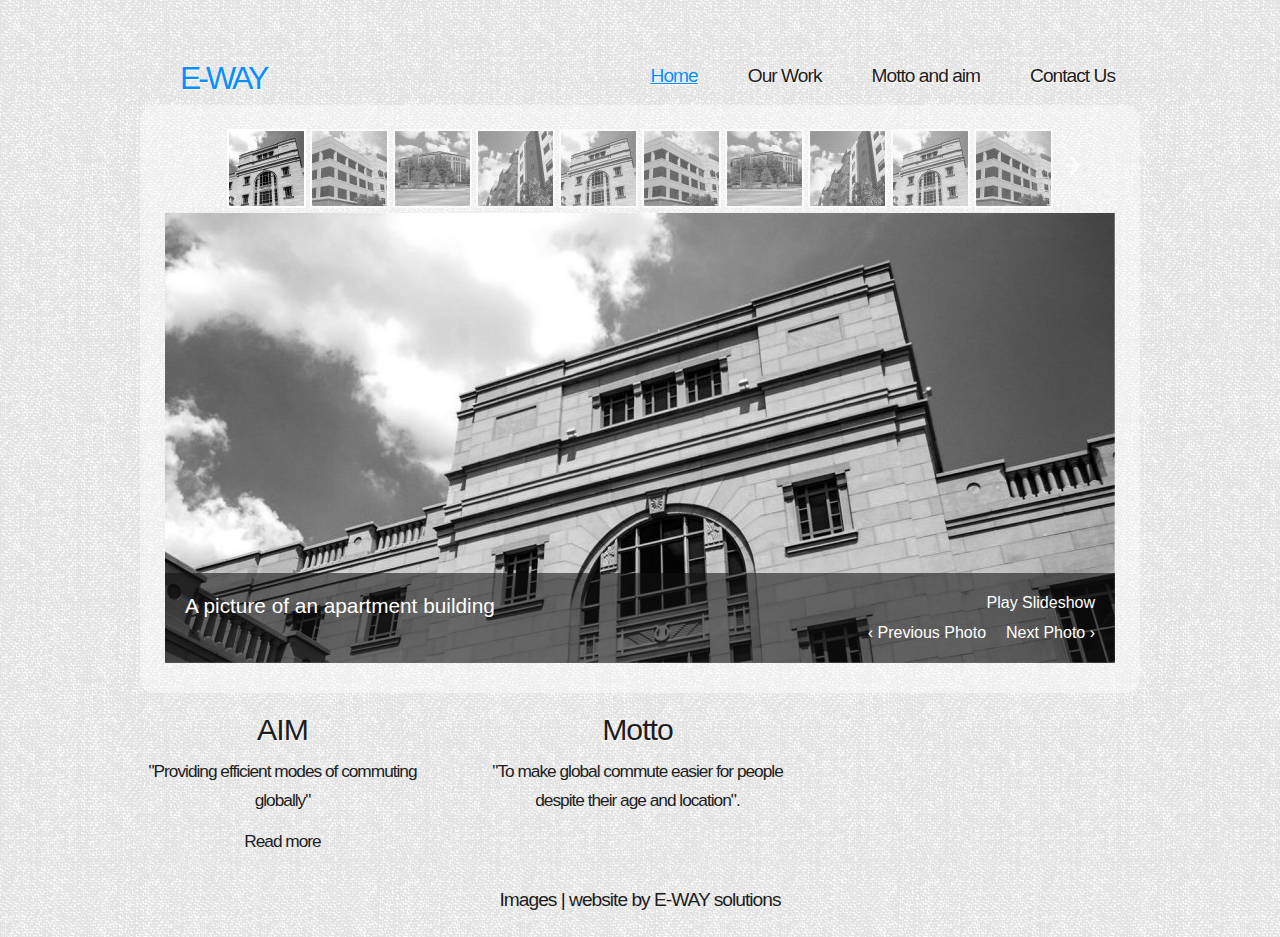
<file: index.html>
<!DOCTYPE html PUBLIC "-//W3C//DTD XHTML 1.1//EN" "http://www.w3.org/TR/xhtml11/DTD/xhtml11.dtd">
<html xmlns="http://www.w3.org/1999/xhtml" xml:lang="en">

<head>
  <title>E-WAY</title>
  <meta name="description" content="free website template" />
  <meta name="keywords" content="enter your keywords here" />
  <meta http-equiv="content-type" content="text/html; charset=utf-8" />
  <meta http-equiv="X-UA-Compatible" content="IE=9" />
  <link href="css/style.css" rel="stylesheet" type="text/css" />
  <link href="css/portfolio.css" rel="stylesheet" type="text/css" />
  <link href="css/dark.css" rel="stylesheet" type="text/css" />
  <script type="text/javascript" src="js/jquery.min.js"></script>
  <script type="text/javascript" src="js/jquery.galleriffic.js"></script>
  <script type="text/javascript" src="js/jquery.opacityrollover.js"></script>
  <script type="text/javascript">
    jQuery(document).ready(function($) {
      // we only want these styles applied when javascript is enabled
      $('div.content').css('display', 'block');
      // initially set opacity on thumbs and add additional styling for hover effect on thumbs
      var onMouseOutOpacity = 0.67;
      $('#thumbs ul.thumbs li, div.navigation a.pageLink').opacityrollover({
        mouseOutOpacity:   onMouseOutOpacity,
        mouseOverOpacity:  1.0,
        fadeSpeed:         'fast',
        exemptionSelector: '.selected'
      });
      // initialize advanced galleriffic gallery
      var gallery = $('#thumbs').galleriffic({
        delay:                     3500,
        numThumbs:                 10,
        preloadAhead:              10,
        enableTopPager:            false,
        enableBottomPager:         false,
        imageContainerSel:         '#slideshow',
        controlsContainerSel:      '#controls',
        captionContainerSel:       '#caption',
        loadingContainerSel:       '#loading',
        renderSSControls:          true,
        renderNavControls:         true,
        playLinkText:              'Play Slideshow',
        pauseLinkText:             'Pause Slideshow',
        prevLinkText:              '&lsaquo; Previous Photo',
        nextLinkText:              'Next Photo &rsaquo;',
        nextPageLinkText:          'Next &rsaquo;',
        prevPageLinkText:          '&lsaquo; Prev',
        enableHistory:             true,
        autoStart:                 false,
        syncTransitions:           true,
        defaultTransitionDuration: 900,
        onSlideChange:             function(prevIndex, nextIndex) {
          // 'this' refers to the gallery, which is an extension of $('#thumbs')
          this.find('ul.thumbs').children()
            .eq(prevIndex).fadeTo('fast', onMouseOutOpacity).end()
            .eq(nextIndex).fadeTo('fast', 1.0);

          // update the photo index display
          this.$captionContainer.find('div.photo-index')
            .html('Photo '+ (nextIndex+1) +' of '+ this.data.length);
        },
        onPageTransitionOut:       function(callback) {
          this.fadeTo('fast', 0.0, callback);
        },
        onPageTransitionIn:        function() {
          var prevPageLink = this.find('a.prev').css('visibility', 'hidden');
          var nextPageLink = this.find('a.next').css('visibility', 'hidden');
          // show appropriate next / prev page links
          if (this.displayedPage > 0)
            prevPageLink.css('visibility', 'visible');
          var lastPage = this.getNumPages() - 1;
          if (this.displayedPage < lastPage)
            nextPageLink.css('visibility', 'visible');
          this.fadeTo('fast', 1.0);
        }
      });
      // event handlers for custom next / prev page links
      gallery.find('a.prev').click(function(e) {
        gallery.previousPage();
        e.preventDefault();
      });
      gallery.find('a.next').click(function(e) {
        gallery.nextPage();
        e.preventDefault();
      });
    });
  </script>
</head>

<body>
  <div id="main">
    <div id="header">
      <div id="welcome">
	    <h1><span>E-WAY</span></h1>
	  </div><!--end welcome-->
      <div id="menubar">
        <ul id="menu">
          <li class="current"><a href="index.html">Home</a></li>
          <li><a href="ourwork.html">Our Work</a></li>
          <li><a href="testimonials.html">Motto and aim</a></li>
          <li><a href="contact.html">Contact Us</a></li>
        </ul>
      </div><!--end menubar-->
    </div><!--end header-->
    
	<div id="site_content">	
	  <div id="image_container">	
      <!-- start gallery HTML containers -->
      <div class="navigation-container">
        <div id="thumbs" class="navigation">
          <a class="pageLink prev" style="visibility: hidden;" href="#" title="Previous Page"></a>
          <ul class="thumbs noscript">
            <li>
              <a class="thumb" href="images/1.jpg"><img src="images/1_thumb.jpg" alt="one" /></a>
              <div class="caption">
                <div class="image-title portfolio_two">A picture of an apartment building</div>
              </div>
            </li>
            <li>
              <a class="thumb" href="images/2.jpg"><img src="images/2_thumb.jpg" alt="two" /></a>
              <div class="caption">
                <div class="image-title portfolio_two">Another picture of an apartment</div>
              </div>
            </li>
            <li>
              <a class="thumb" href="images/3.jpg"><img src="images/3_thumb.jpg" alt="three" /></a>
              <div class="caption">
                <div class="image-title portfolio_two">A third picture of an office building</div>
              </div>
            </li>
            <li>
              <a class="thumb" href="images/4.jpg"><img src="images/4_thumb.jpg" alt="four" /></a>
              <div class="caption">
                <div class="image-title portfolio_two">A picture of some apartments</div>
              </div>
            </li>
            <li>
              <a class="thumb" href="images/1.jpg"><img src="images/1_thumb.jpg" alt="one" /></a>
              <div class="caption">
                <div class="image-title portfolio_two">A picture of an office building</div>
              </div>
            </li>
            <li>
              <a class="thumb" href="images/2.jpg"><img src="images/2_thumb.jpg" alt="two" /></a>
              <div class="caption">
                <div class="image-title portfolio_two">Another picture of an office building</div>
              </div>
            </li>
            <li>
              <a class="thumb" href="images/3.jpg"><img src="images/3_thumb.jpg" alt="three" /></a>
              <div class="caption">
                <div class="image-title portfolio_two">A third picture of an office building</div>
              </div>
            </li>
            <li>
              <a class="thumb" href="images/4.jpg"><img src="images/4_thumb.jpg" alt="four" /></a>
              <div class="caption">
                <div class="image-title portfolio_two">A picture of some apartments</div>
              </div>
            </li>
            <li>
              <a class="thumb" href="images/1.jpg"><img src="images/1_thumb.jpg" alt="one" /></a>
              <div class="caption">
                <div class="image-title portfolio_two">A picture of an office building</div>
              </div>
            </li>
            <li>
              <a class="thumb" href="images/2.jpg"><img src="images/2_thumb.jpg" alt="two" /></a>
              <div class="caption">
                <div class="image-title portfolio_two">Another picture of an office building</div>
              </div>
            </li>
            <li>
              <a class="thumb" href="images/3.jpg"><img src="images/3_thumb.jpg" alt="three" /></a>
              <div class="caption">
                <div class="image-title portfolio_two">A third picture of an office building</div>
              </div>
            </li>
            <li>
              <a class="thumb" href="images/4.jpg"><img src="images/4_thumb.jpg" alt="four" /></a>
              <div class="caption">
                <div class="image-title portfolio_two">A picture of some apartments</div>
              </div>
            </li>
            <li>
              <a class="thumb" href="images/1.jpg"><img src="images/1_thumb.jpg" alt="one" /></a>
              <div class="caption">
                <div class="image-title portfolio_two">A picture of an office building</div>
              </div>
            </li>
            <li>
              <a class="thumb" href="images/2.jpg"><img src="images/2_thumb.jpg" alt="two" /></a>
              <div class="caption">
                <div class="image-title portfolio_two">Another picture of an office building</div>
              </div>
            </li>
            <li>
              <a class="thumb" href="images/3.jpg"><img src="images/3_thumb.jpg" alt="three" /></a>
              <div class="caption">
                <div class="image-title portfolio_two">A third picture of an office building</div>
              </div>
            </li>
            <li>
              <a class="thumb" href="images/4.jpg"><img src="images/4_thumb.jpg" alt="four" /></a>
              <div class="caption">
                <div class="image-title portfolio_two">A picture of some apartments</div>
              </div>
            </li>
          </ul>
          <a class="pageLink next" style="visibility: hidden;" href="#" title="Next Page"></a>
        </div>
      </div>
      <div class="content">
        <div class="slideshow-container">
          <div id="loading" class="loader"></div>
          <div id="slideshow" class="slideshow"></div>
          <div id="controls" class="controls portfolio_two"></div>
          <div id="caption" class="caption-container"></div>
        </div>
      </div>
      <!-- end gallery HTML containers -->   
	</div><!--end image_container-->    
	</div><!--end site_content-->
  </div><!--end main-->

  <div id="footer">
    <div id="footer_container">
	  <div class="footer_container_box">
		<h4>AIM</h4>
	    <p> "Providing efficient modes of commuting globally"</p>
		  <a href="ourwork.html">Read more</a>
	  </div><!--close footer_container_box-->
      <div class="footer_container_box">
       <h4>Motto</h4>
	    <p> "To make global commute easier for people despite their age and location".<p>
		 
	  </div><!--close footer_container_box-->
      <div class="footer_container_boxl">
		
	    
		  
	  </div><!--close footer_container_box1-->      
	  <br style="clear:both"/>
	  <br />
    <a href="http://fotogrph.com/">Images</a> | website by E-WAY solutions
    </div><!--close footer_container--> 
  </div><!--close footer-->  
  
</body>
</html>
</file>
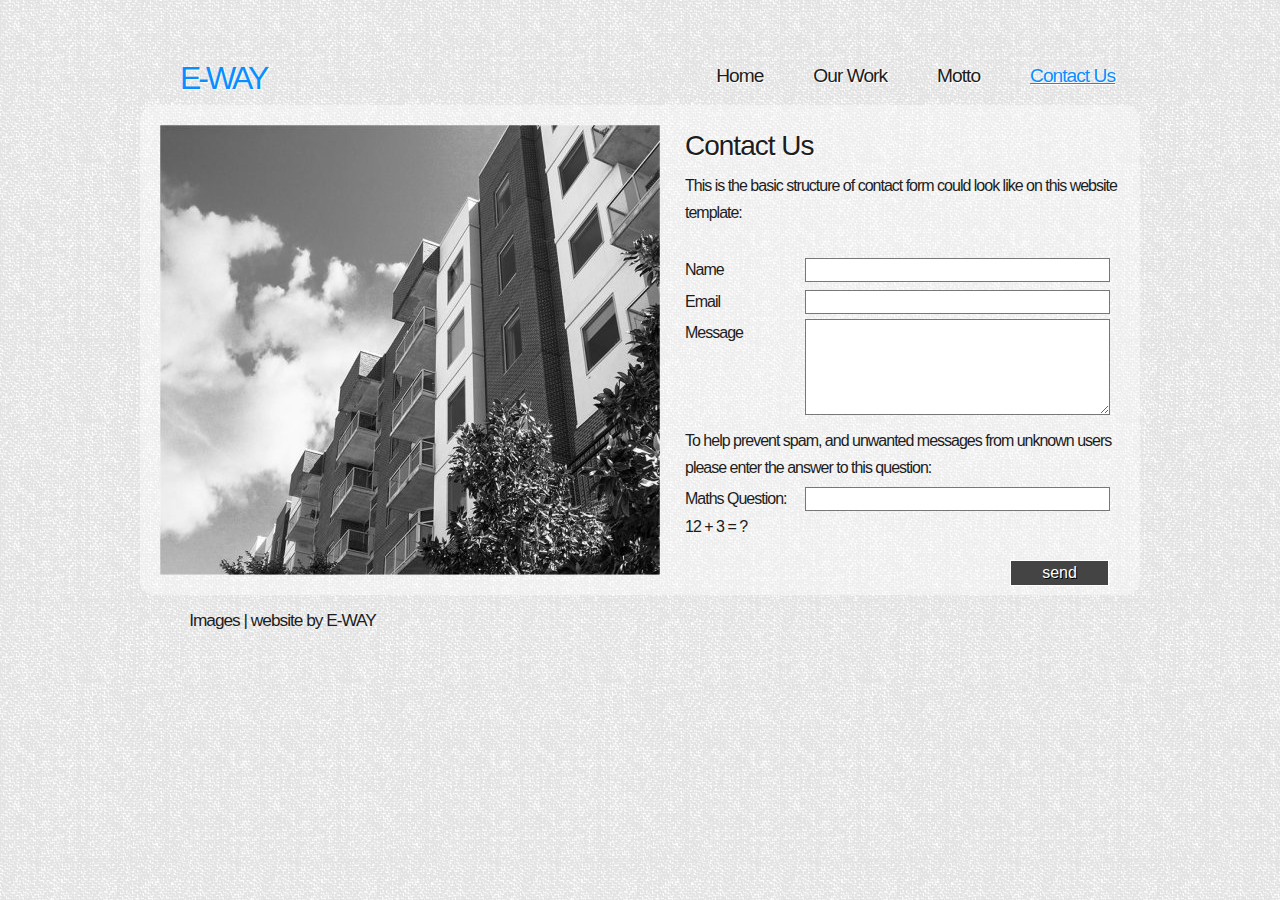
<file: contact.html>
<!DOCTYPE html PUBLIC "-//W3C//DTD XHTML 1.1//EN" "http://www.w3.org/TR/xhtml11/DTD/xhtml11.dtd">
<html xmlns="http://www.w3.org/1999/xhtml" xml:lang="en">

<head>
  <title>-</title>
  <meta name="description" content="free website template" />
  <meta name="keywords" content="enter your keywords here" />
  <meta http-equiv="content-type" content="text/html; charset=utf-8" />
  <meta http-equiv="X-UA-Compatible" content="IE=9" />
  <link rel="stylesheet" type="text/css" href="css/style.css" />
  <link href="css/portfolio.css" rel="stylesheet" type="text/css" />
  <link href="css/dark.css" rel="stylesheet" type="text/css" />
</head>

<body>
  <div id="main">
    <div id="header">
      <div id="welcome">
	    <h1><span>E-WAY</span></h1>
	  </div><!--end welcome-->
      <div id="menubar">
        <ul id="menu">
          <li><a href="index.html">Home</a></li>
          <li><a href="ourwork.html">Our Work</a></li>
          <li><a href="testimonials.html">Motto</a></li>
          
          <li class="current"><a href="contact.html">Contact Us</a></li>
        </ul>
      </div><!--end menubar-->
    </div><!--end header-->
	
	<div id="site_content">	
      <div id="text_content">	
        <div class="content_item">  
		  <h2>Contact Us</h2>
          <p>This is the basic structure of contact form could look like on this website template:</p>
          <div class="form_settings">
            <p><span>Name</span><input class="contact" type="text" name="your_name"/></p>
            <p><span>Email</span><input class="contact" type="text" name="your_email"/></p>
            <p><span>Message</span><textarea class="contact textarea" rows="5" cols="50" name="your_message"></textarea></p>
            <p style="line-height: 1.7em;">To help prevent spam, and unwanted messages from unknown users please enter the answer to this question:</p>
            <p><span>Maths Question: 12 + 3 = ?</span><input type="text" name="user_answer" /><input type="hidden" name="answer" /></p>
            <p style="padding-top: 15px"><span>&nbsp;</span><input class="submit" type="submit" name="contact_submitted" value="send" /></p>
          </div>
		</div><!--close content_item-->
      </div><!--close text_content-->
      <div class="static_image">
	    <img width="500" height="450" src="images/contact.jpg" alt="contact" />
	  </div> 	

    </div><!--end site_content--> 
  </div><!--end main-->
  
  <div id="footer">
    <div id="footer_container">
	  <div class="footer_container_box">
		
    <a href="http://fotogrph.com/">Images</a> | website by E-WAY
    </div><!--close footer_container--> 
  </div><!--close footer-->  
  
</body>
</html>
</file>
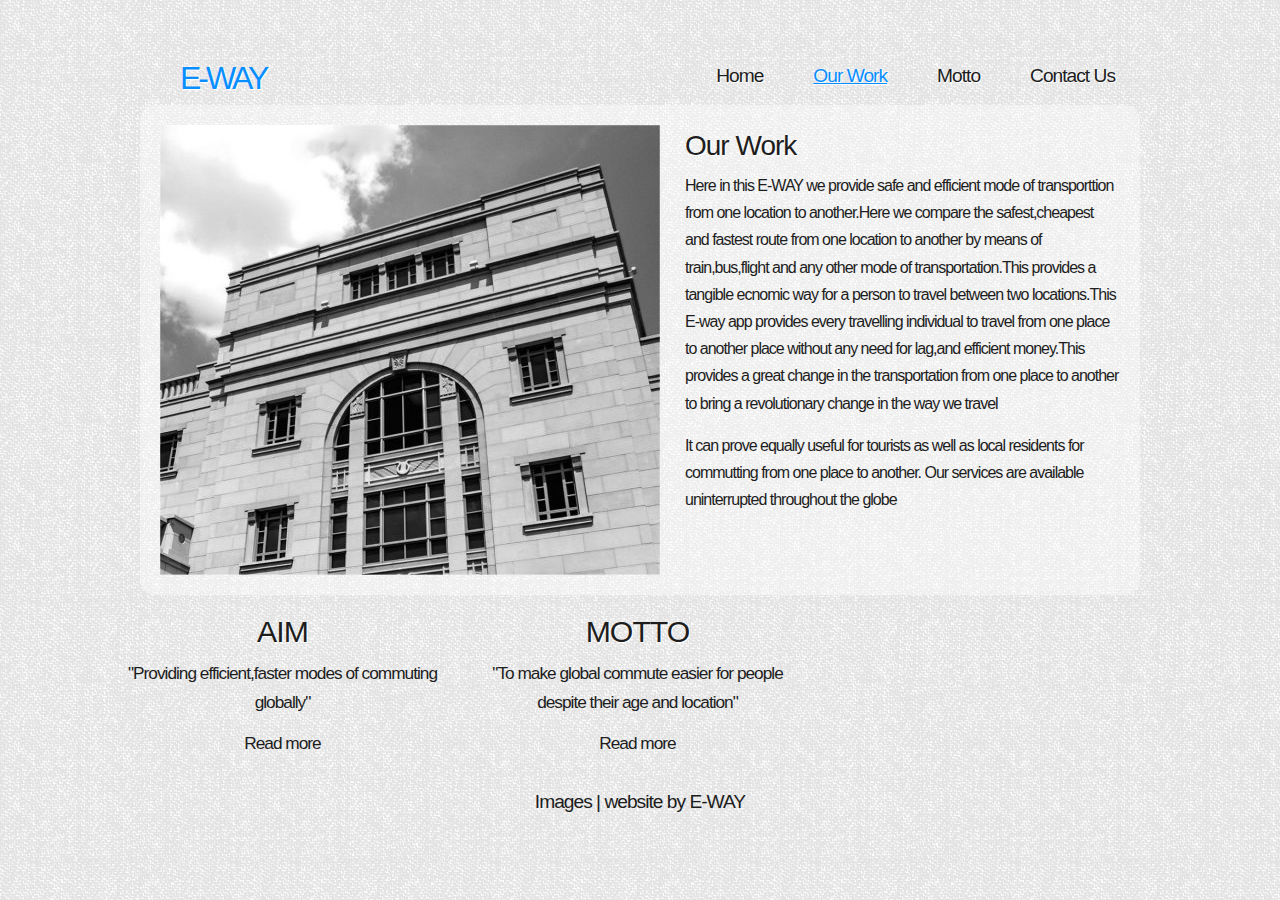
<file: ourwork.html>
<!DOCTYPE html PUBLIC "-//W3C//DTD XHTML 1.1//EN" "http://www.w3.org/TR/xhtml11/DTD/xhtml11.dtd">
<html xmlns="http://www.w3.org/1999/xhtml" xml:lang="en">

<head>
  <title>E-WAY  </title>
  <meta name="description" content="free website template" />
  <meta name="keywords" content="enter your keywords here" />
  <meta http-equiv="content-type" content="text/html; charset=utf-8" />
  <meta http-equiv="X-UA-Compatible" content="IE=9" />
  <link rel="stylesheet" type="text/css" href="css/style.css" />
  <link href="css/portfolio.css" rel="stylesheet" type="text/css" />
  <link href="css/dark.css" rel="stylesheet" type="text/css" />
</head>

<body>
  <div id="main">
    <div id="header">
      <div id="welcome">
	    <h1><span>E-WAY</span></h1>
	  </div><!--end welcome-->
      <div id="menubar">
        <ul id="menu">
          <li><a href="index.html">Home</a></li>
          <li class="current"><a href="ourwork.html">Our Work</a></li>
          <li><a href="testimonials.html">Motto</a></li>
        
          <li class="last"><a href="contact.html">Contact Us</a></li>
        </ul>
      </div><!--end menubar-->
    </div><!--end header-->
    
	<div id="site_content">  
	
      <div id="text_content">
        <h2>Our Work</h2>
        <p>  Here in this E-WAY we provide safe and efficient mode of transporttion from one location to another.Here we compare the safest,cheapest and fastest route from one location to another by means of train,bus,flight and any other mode of transportation.This provides a tangible ecnomic way for a person to travel between two locations.This E-way app provides every travelling individual to travel from one place to another place without any need for lag,and efficient money.This provides a great change in the transportation from one place to another to bring a revolutionary change in the way we travel  </p>
        <p>It can prove equally  useful for tourists as well as local residents for commutting from one place to another. Our services are available uninterrupted throughout the globe</p>     
	  </div><!--close text_content-->	
	
      <div class="static_image">
	    <img width="500" height="450" src="images/ourwork.jpg" alt="our work" />
	  </div>
	       
	</div><!--end site_content--> 
  </div><!--end main-->
  
  <div id="footer">
    <div id="footer_container">
	  <div class="footer_container_box">
		<h4>AIM</h4>
	    <p>  "Providing efficient,faster modes of commuting globally"</p>
		  <a href="ourwork.html">Read more</a>
	  </div><!--close footer_container_box-->
      <div class="footer_container_box">
       <h4>MOTTO</h4>
	    <p> "To make global commute easier for people despite their age and location"</p>
		  <a href="testimonials.html">Read more</a>
	  </div><!--close footer_container_box-->
      <div class="footer_container_boxl"> 
	  </div><!--close footer_container_box1-->      
	  <br style="clear:both"/>
	  <br />
    <a href="http://fotogrph.com/">Images</a> | website by E-WAY
    </div><!--close footer_container--> 
  </div><!--close footer-->
  
  </body>
</html>
</file>
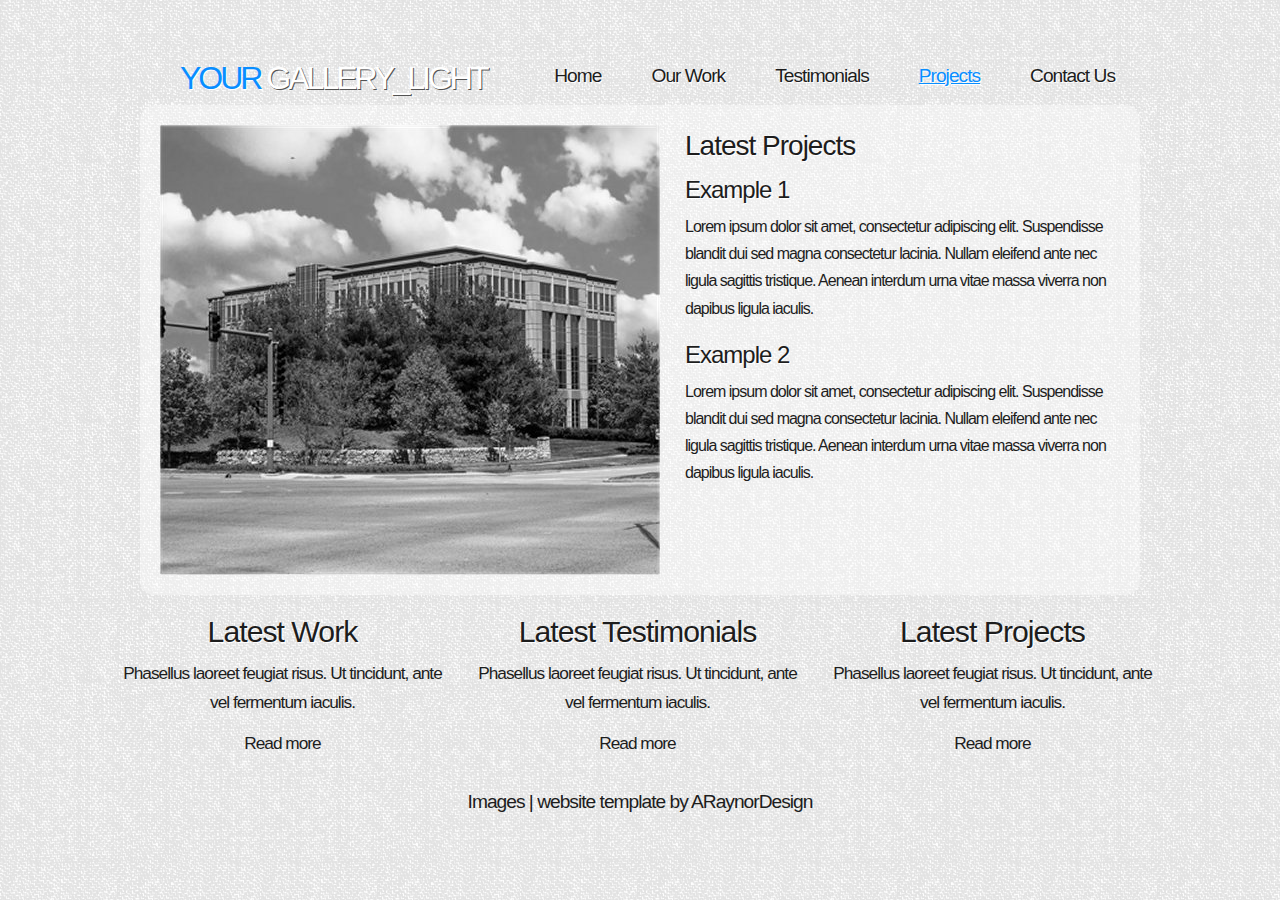
<file: projects.html>
<!DOCTYPE html PUBLIC "-//W3C//DTD XHTML 1.1//EN" "http://www.w3.org/TR/xhtml11/DTD/xhtml11.dtd">
<html xmlns="http://www.w3.org/1999/xhtml" xml:lang="en">

<head>
  <title>ARaynorDesign Template</title>
  <meta name="description" content="free website template" />
  <meta name="keywords" content="enter your keywords here" />
  <meta http-equiv="content-type" content="text/html; charset=utf-8" />
  <meta http-equiv="X-UA-Compatible" content="IE=9" />
  <link rel="stylesheet" type="text/css" href="css/style.css" />
  <link href="css/portfolio.css" rel="stylesheet" type="text/css" />
  <link href="css/dark.css" rel="stylesheet" type="text/css" />
</head>

<body>
  <div id="main">
    <div id="header">
      <div id="welcome">
	    <h1><span>YOUR</span> GALLERY_LIGHT</h1>
	  </div><!--end welcome-->
      <div id="menubar">
        <ul id="menu">
          <li><a href="index.html">Home</a></li>
          <li><a href="ourwork.html">Our Work</a></li>
          <li><a href="testimonials.html">Testimonials</a></li>
          <li class="current"><a href="projects.html">Projects</a></li>
          <li class="last"><a href="contact.html">Contact Us</a></li>
        </ul>
      </div><!--end menubar-->
    </div><!--end header-->
	
	<div id="site_content">	

      <div id="text_content"> 
        <h2>Latest Projects</h2>
        <h3>Example 1</h3>
	    <p>Lorem ipsum dolor sit amet, consectetur adipiscing elit. Suspendisse blandit dui sed magna consectetur lacinia. Nullam eleifend ante nec ligula sagittis tristique. Aenean interdum urna vitae massa viverra non dapibus ligula iaculis.</p>
		<h3>Example 2</h3>
	    <p>Lorem ipsum dolor sit amet, consectetur adipiscing elit. Suspendisse blandit dui sed magna consectetur lacinia. Nullam eleifend ante nec ligula sagittis tristique. Aenean interdum urna vitae massa viverra non dapibus ligula iaculis.</p>
	  </div><!--close text_content-->	

      <div class="static_image">
	    <img width="500" height="450" src="images/projects.jpg" alt="testimonials" />
	  </div>  
 
	</div><!--end site_content-->  
  </div><!--end main-->
  
  <div id="footer">
    <div id="footer_container">
	  <div class="footer_container_box">
		<h4>Latest Work</h4>
	    <p> Phasellus laoreet feugiat risus. Ut tincidunt, ante vel fermentum iaculis.</p>
		  <a href="ourwork.html">Read more</a>
	  </div><!--close footer_container_box-->
      <div class="footer_container_box">
       <h4>Latest Testimonials</h4>
	    <p> Phasellus laoreet feugiat risus. Ut tincidunt, ante vel fermentum iaculis.</p>
		  <a href="testimonials.html">Read more</a>
	  </div><!--close footer_container_box-->
      <div class="footer_container_boxl">
		<h4>Latest Projects</h4>
	    <p> Phasellus laoreet feugiat risus. Ut tincidunt, ante vel fermentum iaculis.</p>
		  <a href="projects.html">Read more</a>  
	  </div><!--close footer_container_box1-->      
	  <br style="clear:both"/>
	  <br />
    <a href="http://fotogrph.com/">Images</a> | website template by <a href="http://www.araynordesign.co.uk">ARaynorDesign</a>
    </div><!--close footer_container--> 
  </div><!--close footer-->  
  
</body>
</html>
</file>
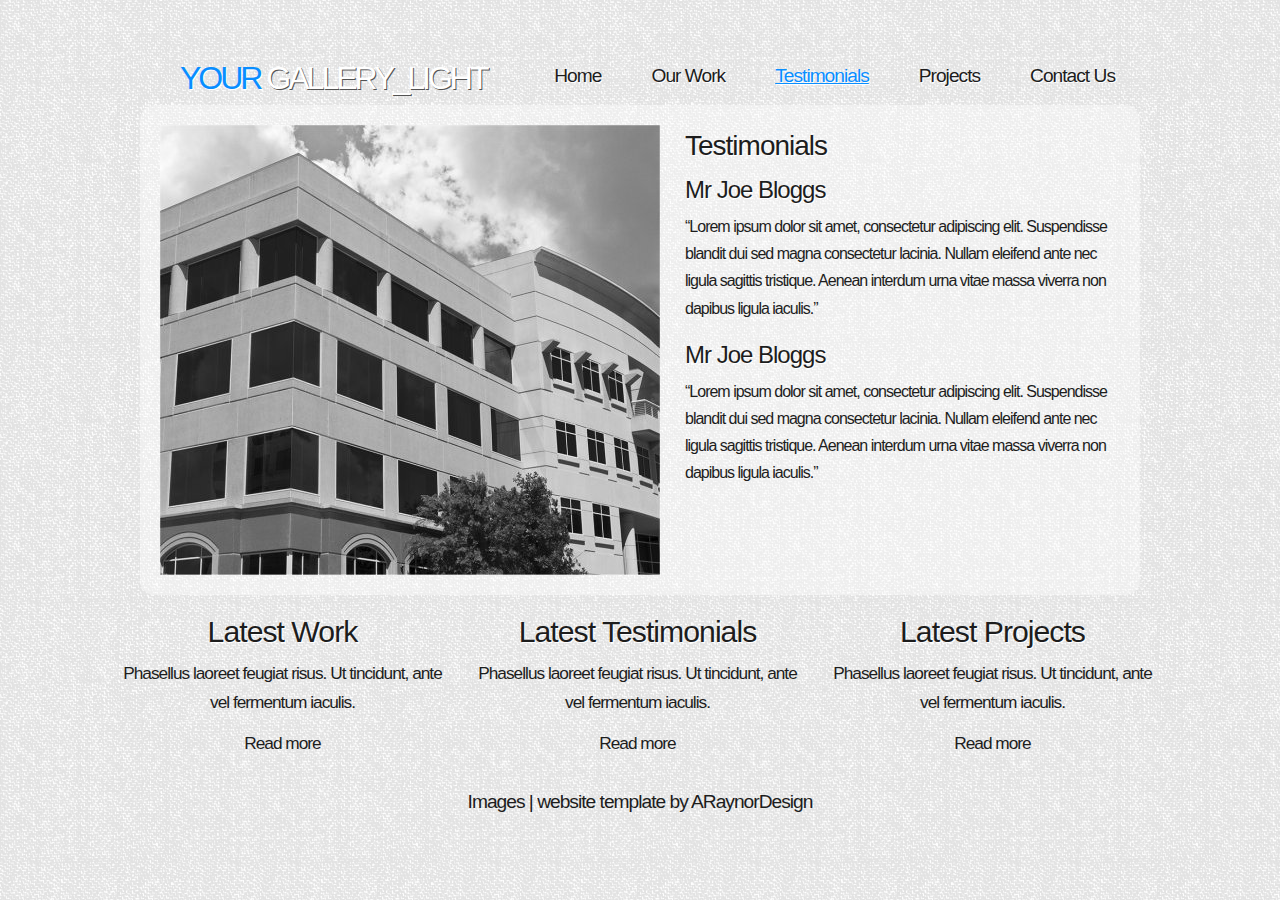
<file: testimonials.html>
<!DOCTYPE html PUBLIC "-//W3C//DTD XHTML 1.1//EN" "http://www.w3.org/TR/xhtml11/DTD/xhtml11.dtd">
<html xmlns="http://www.w3.org/1999/xhtml" xml:lang="en">

<head>
  <title>ARaynorDesign Template</title>
  <meta name="description" content="free website template" />
  <meta name="keywords" content="enter your keywords here" />
  <meta http-equiv="content-type" content="text/html; charset=utf-8" />
  <meta http-equiv="X-UA-Compatible" content="IE=9" />
  <link rel="stylesheet" type="text/css" href="css/style.css" />
  <link href="css/portfolio.css" rel="stylesheet" type="text/css" />
  <link href="css/dark.css" rel="stylesheet" type="text/css" />
</head>

<body>
  <div id="main">
    <div id="header">
      <div id="welcome">
	    <h1><span>YOUR</span> GALLERY_LIGHT</h1>
	  </div><!--end welcome-->
      <div id="menubar">
        <ul id="menu">
          <li><a href="index.html">Home</a></li>
          <li><a href="ourwork.html">Our Work</a></li>
          <li class="current"><a href="testimonials.html">Testimonials</a></li>
          <li><a href="projects.html">Projects</a></li>
          <li class="last"><a href="contact.html">Contact Us</a></li>
        </ul>
      </div><!--end menubar-->
    </div><!--end header-->
    
	<div id="site_content">

      <div id="text_content">   
        <h2>Testimonials</h2>
        <h3>Mr Joe Bloggs</h3>
	    <p>&ldquo;Lorem ipsum dolor sit amet, consectetur adipiscing elit. Suspendisse blandit dui sed magna consectetur lacinia. Nullam eleifend ante nec ligula sagittis tristique. Aenean interdum urna vitae massa viverra non dapibus ligula iaculis.&rdquo;</p>
	    <h3>Mr Joe Bloggs</h3>
		<p>&ldquo;Lorem ipsum dolor sit amet, consectetur adipiscing elit. Suspendisse blandit dui sed magna consectetur lacinia. Nullam eleifend ante nec ligula sagittis tristique. Aenean interdum urna vitae massa viverra non dapibus ligula iaculis.&rdquo;</p>
      </div><!--close text_content-->	
	
      <div class="static_image">
	    <img width="500" height="450" src="images/testimonials.jpg" alt="testimonials" />
	  </div>
    
	</div><!--end site_content-->
  </div><!--end main-->
  
  <div id="footer">
    <div id="footer_container">
	  <div class="footer_container_box">
		<h4>Latest Work</h4>
	    <p> Phasellus laoreet feugiat risus. Ut tincidunt, ante vel fermentum iaculis.</p>
		  <a href="ourwork.html">Read more</a>
	  </div><!--close footer_container_box-->
      <div class="footer_container_box">
       <h4>Latest Testimonials</h4>
	    <p> Phasellus laoreet feugiat risus. Ut tincidunt, ante vel fermentum iaculis.</p>
		  <a href="testimonials.html">Read more</a>
	  </div><!--close footer_container_box-->
      <div class="footer_container_boxl">
		<h4>Latest Projects</h4>
	    <p> Phasellus laoreet feugiat risus. Ut tincidunt, ante vel fermentum iaculis.</p>
		  <a href="projects.html">Read more</a>  
	  </div><!--close footer_container_box1-->      
	  <br style="clear:both"/>
	  <br />
    <a href="http://fotogrph.com/">Images</a> | website template by <a href="http://www.araynordesign.co.uk">ARaynorDesign</a>
    </div><!--close footer_container--> 
  </div><!--close footer-->   
  
</body>
</html>
</file>
<file: css/style.css>
html
{ height: 100%;}

*
{ margin: 0;
  padding: 0;}

body
{ font: normal 100% Arial, Helvetica, sans-serif;
  background: #535353 url(../images/pattern.png) repeat;
  color: #1D1D1D;}

p
{ padding: 0 0 15px 0;
  line-height: 1.7em;
  letter-spacing: -1px;
  font-size: 100% }

img
{ border: 0;}

h1, h2, h3, h4, h5, h6 
{ font: normal 175% Arial, Helvetica, sans-serif;
  color: #1D1D1D;
  text-shadow: 1px 1px #FFF;
  letter-spacing: -1px;
  margin: 0 0 10px 0;
  padding: 5px 0 0 0;}

h2
{ font: normal 175% Arial, Helvetica, sans-serif;
  color: #1D1D1D;
  text-shadow: 1px 1px #FFF;}

h3
{ font: normal 100% Arial, Helvetica, sans-serif;}

h3 a, h3 a:hover
{ color: #96B7B7;
}

h3, h5, h6
{ margin: 0;
  padding: 0 0 5px 0;
  font: normal 150% Arial, Helvetica, sans-serif;
  line-height: 1.5em;}

h5, h6
{ font: normal 95% Arial, Helvetica, sans-serif;
  color: #888;
  padding-bottom: 15px;}

a, a:hover
{ background: transparent;
  outline: none;
  text-decoration: none;
  color: #FFF;
}

a:hover
{ text-decoration: Italic;}

ul
{ margin: 2px 0 22px 30px;
  line-height: 1.7em;
  font-style: normal;
  font-size: 100%;}

ol
{ margin: 8px 0 22px 20px;}

ol li
{ margin: 0 0 11px 0;}

#main, #header, #banner, #menubar, #site_content, #footer
{ margin-left: auto; 
  margin-right: auto;}

#header
{ width: 1000px;
  height: 55px;
  padding: 50px 0 0 0;
  background: transparent;}

#welcome
{ width: 325px;
  float: left;
  height: 30px;
  padding: 5px 0 20px 40px;
  margin: 0 auto;
  background: transparent;} 
  
#welcome H1
{ font: normal 200% Arial, Helvetica, sans-serif;
  color: #FFF;
  letter-spacing: -3px;
  text-shadow: 1px 1px #535353;}
  
span
{ color: #098EFF;
  text-shadow: 1px 1px #FFF;}

 
#menubar
{ width: 635px;
  height: 35px;
  text-align: center; 
  margin: 0 auto;
  padding-bottom: 20px;
  float: right;
  background: transparent;} 

ul#menu
{ 
  margin: 0;
  float: right;}

ul#menu li
{ padding: 0 0 0 0px;
  list-style: none;
  margin: 2px 0 0 0;
  display: inline;
  background: transparent;}

ul#menu li a
{ font: normal 120% Arial, Helvetica, sans-serif;
  float: left;
  letter-spacing: -1px;
  height: 30px;
  padding: 15px 25px 10px 25px;
  text-align: center;
  color: #1D1D1D;
  text-shadow: 1px 1px #FFF;
  text-decoration: none;} 

ul#menu li a:hover
{ color: #1D1D1D;
  text-decoration: underline;}
  
ul#menu li.current a
{ color: #098EFF;
  text-decoration: underline;}

#site_content
{ width: 1000px;
  overflow: hidden;
  margin: 0 auto;
  padding: 20px 0 0 0;
  background: transparent url(../images/transparent.png) repeat;
  border-radius: 15px 15px 15px 15px;
  -moz-border-radius: 15px 15px 15px 15px;
  -webkit-border: 15px 15px 15px 15px;} 
  
#image_container  
{ width: 1000px;}

#text_content
{ float: right;
  width: 435px;
  padding: 0; 
  margin: 0 20px 0 20px;}
  
#text_content h3
 { color: #1D1D1D;
  text-shadow: 1px 1px #FFF;}
  
.static_image
{ float: left;
  width: 500px;
  height: 450px;
  margin: 0 0 20px 20px;}  
  
#footer
{ font: normal 120% Arial, Helvetica, sans-serif;
  width: 1070px;
  letter-spacing: -1px;
  padding: 0 0 26px 0;
  text-align: center; 
  background: transparent;}

#footer a, #footer a:hover
{ text-decoration: none;
  color: #1D1D1D;}

#footer a:hover
{ text-decoration: underline;
  color: #1D1D1D;}

.footer_container_box
{ font: normal 90% Arial, Helvetica, sans-serif;
  width: 325px;
  padding: 5px;
  text-align: center;
  margin: 10px 10px 10px 10px;
  float: left;
  background: transparent;}

.footer_container_boxl
{ font: normal 90% Arial, Helvetica, sans-serif;
  width: 325px;
  padding: 5px;
  text-align: center;
  margin: 10px 0 10px 10px;
  float: left;
  background: transparent;}
  
.footer_container_box h4
{  color: #1D1D1D;}

.footer_container_boxl h4
{  color: #1D1D1D;}

.footer_container_box a
{  color: #1D1D1D;}

.footer_container_box a:hover
{  color: #1D1D1D;}

.footer_container_boxl a
{  color: #1D1D1D;}

.footer_container_boxl a:hover
{  color: #1D1D1D;}

.form_settings
{ margin: 15px 0 0 0;}

.form_settings p
{ padding: 0 0 4px 0;}

.form_settings span
{ float: left; 
  width: 120px;
  text-shadow: none;
  color: #1D1D1D;}
  
.form_settings input, .form_settings textarea
{ padding: 2px; 
  width: 299px; 
  font: 100% arial; 
  border: 1px solid #E5E5DB; 
  background: #FFF; 
  color: #47433F;}
  
.form_settings input[type="checkbox"]
{ padding: 2px 0; 
  width: 15px; 
  font: 100% arial; 
  border: 0; 
  background: #FFF; 
  color: #47433F;
  margin: 28px 0;}

.form_settings .submit
{ font: 100% arial; 
  border: 1px solid; 
  width: 99px; 
  margin: 0 0 0 325px; 
  height: 26px;
  padding: 2px 0 3px 0;
  cursor: pointer; 
  background: #5082BD; 
  color: #FFF;}
</file>
<file: css/portfolio.css>
div.content {
  display: none;
  clear: both;}

div.content a, div.navigation a {
  text-decoration: none;}
  
div.controls {
  position: absolute;
  bottom: 0;
  height: 65px;
  padding: 25px 0 0 0;
  background: url(../images/image_transparent.png);
  width: 100%;}
  
div.controls a {
  padding: 5px 20px 0 0;
  float: left;}
  
div.ss-controls {
  float: right;
  height: 30px;}

div.nav-controls {
  float: right;
  clear: right;}

div.slideshow-container, div.loader, div.slideshow a.advance-link {
  width: 950px; /* This should be set to be at least the width of the largest image in the slideshow with padding */
  line-height: 0;}

div.loader, div.slideshow a.advance-link, div.caption-container {
  height: 450px; /* This should be set to be at least the height of the largest image in the slideshow with padding */ }

div.slideshow-container {
  position: relative;
  clear: both;
  float: left;
  height: 453px;
  margin: 0 0 30px 25px;}

div.slideshow-container img {
  float: left;}
  
div.loader {
  position: absolute;
  top: 0;
  left: 0;
  background: url(loader.gif) no-repeat center;}
  
div.slideshow span.image-wrapper {
  position: absolute;
  top: 3px;
  left: 0;}
  
div.slideshow a.advance-link {
  display: block;
  line-height: 0; /* This should be set to be at least the height of the largest image in the slideshow with padding */
  text-align: center;}

div.slideshow a.advance-link:hover, div.slideshow a.advance-link:active, div.slideshow a.advance-link:visited {
  text-decoration: none;}
  
div.slideshow a.advance-link:focus {
  outline: none;}

div.caption-container {
  float: left;}
  
span.image-caption {
  display: block;
  position: absolute;
  bottom: 35px;
  left: 20px;
  text-shadow: none;}

div.caption {
  padding: 10px 0;
  width: 500px;}
  
div.image-title {
  font: normal 130% arial, sans-serif;}
  
div.navigation-container {
  float: left;
  position: relative;
  left: 50%;}
  
div.navigation {
  float: left;
  position: relative;
  left: -50%;}
  
div.navigation a.pageLink {
  height: 77px;
  line-height: 77px;
  display: block;
  position: relative;
  float: left;
  margin: 2px;
  width: 16px;
  background-position: center center;
  background-repeat: no-repeat;}
  
div.navigation a.pageLink:focus {
  outline: none;}

div.navigation a.prev {
  margin-right: 10px;}
  
div.navigation a.next {
  margin-left: 10px;}

ul.thumbs {
  position: relative;
  float: left;
  margin: 2px 0 0 0;
  padding: 0;}
  
ul.thumbs li {
  float: left;
  padding: 0;
  margin: 2px;
  list-style: none;}
  
a.thumb {
  display: block;
  padding: 2px;}
  
a.thumb:focus {
  outline: none;}
  
ul.thumbs img {
  display: block;}
  
div.gallery-gutter {
  clear: both;
  padding-bottom: 20px;}
</file>
<file: css/dark.css>
/* dark theme */

#left_content ul li { 
  background: url(../images/dark_bullet.png) no-repeat left center;}

#slideshow-caption {
  color: #FFF;
  background: #151515;}
 
.form_settings .submit { 
  background: #444;
  text-shadow: 1px 1px #000;
  color: #FFF;}

.form_settings input, .form_settings textarea, .form_settings select { 
  border-color: #777;}

#blog_container h4.select {
  background: url(../images/dark_blog.png) no-repeat right top;}

.blog h3 {
  color: #111;}
  
#blog_text {
  background: #444;
  color: #EEE;}

a.thumb, ul.thumbs li.selected a.thumb {
  background: #FFF;}
  
div.pagination a, div.pagination span.current, div.pagination span.ellipsis {
  background: #444;
  color: #AAA;}
  
div.pagination a:hover {
  background: #EEE;
  color: #111;}
  
div.pagination span.current {
  background: #444;
  color: #FFF;}

h1, h3, h4, h5, a:hover, #logo h1, #logo h1 a:hover, 
footer a, #slideshow-caption p, #blog_container h4, .blog h2, div.image-title 
{ color: #FFF;}

div.navigation a.prev {
  background: url(../images/prev_arrow_white.gif) no-repeat left;}
  
div.navigation a.next {
  background: url(../images/next_arrow_white.gif) no-repeat right;}
</file>
